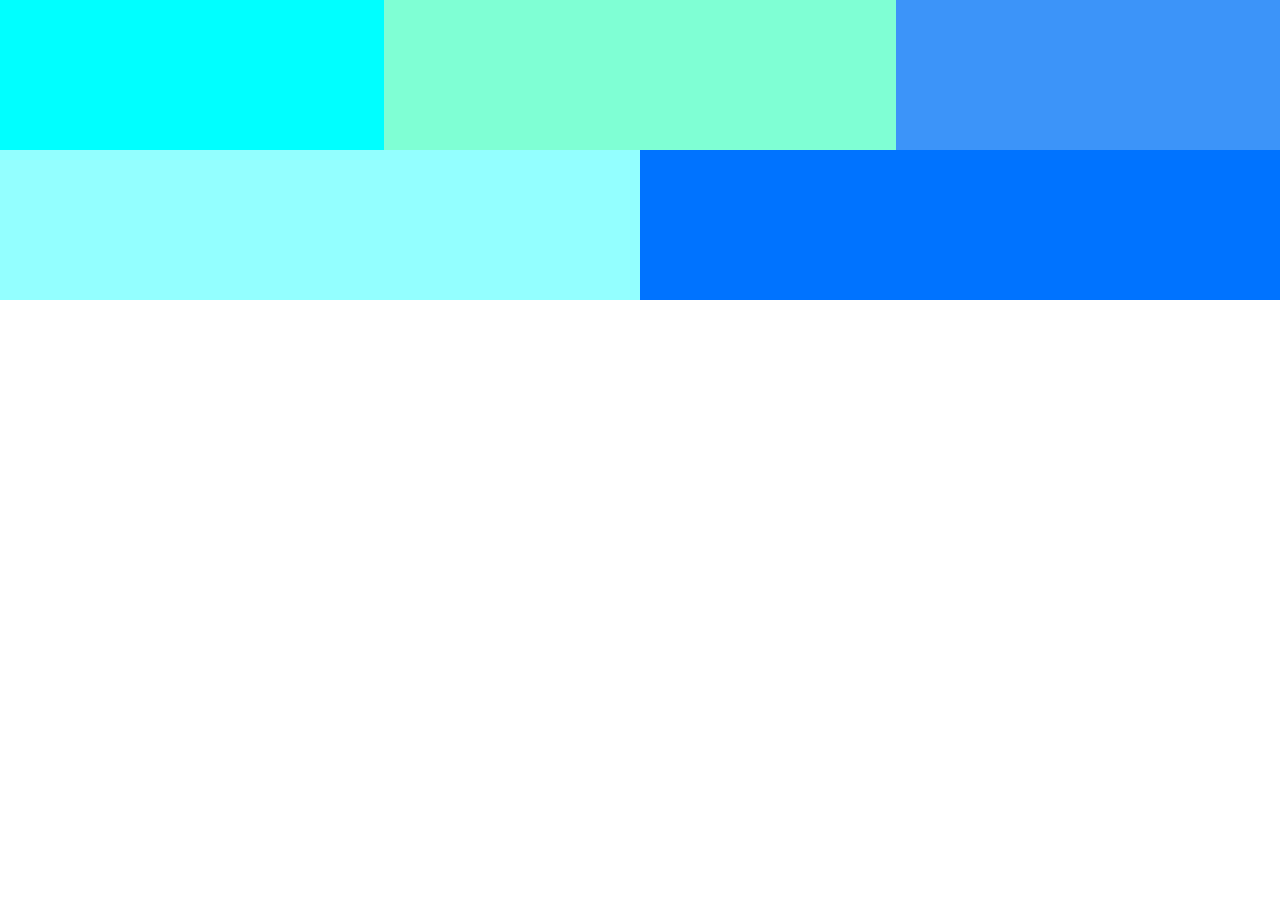
<file: Column drop/index.html>
<!DOCTYPE html>
<html lang="en">
<head>
    <meta charset="UTF-8">
    <meta name="viewport" content="width=device-width, initial-scale=1.0">
    <title>Document</title>
    <link rel="stylesheet" href="/Column%20drop/styles.css">
</head>
<body>
    <main class="container">
        <div class="uno"></div>
        <div class="dos"></div>
        <div class="tres"></div>
        <div class="cuatro"></div>
        <div class="cinco"></div>
    </main>

</body>
</html>
</file>
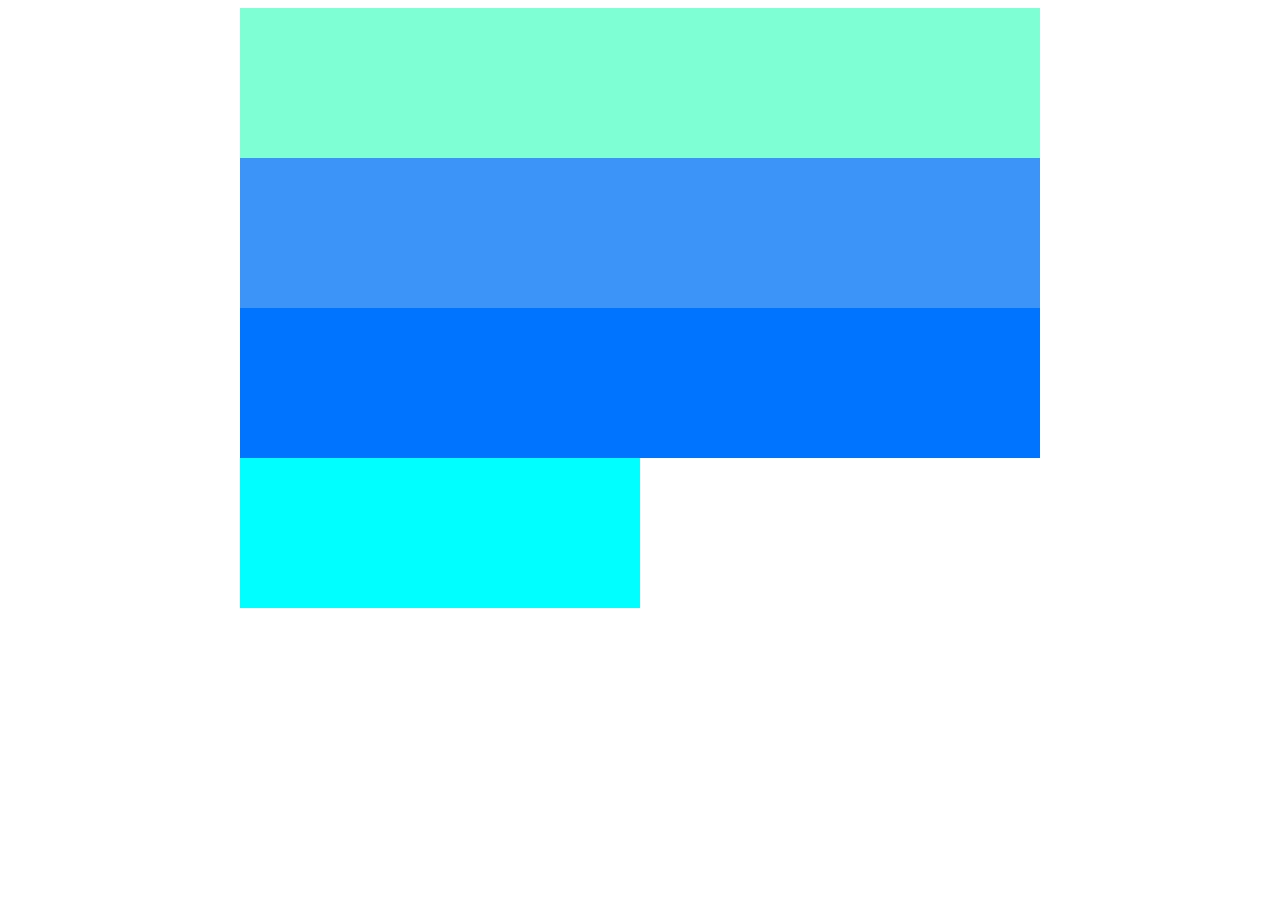
<file: layoutShifert/index.html>
<!doctype html>
<html lang="en">
<head>
    <meta charset="UTF-8">
    <meta name="viewport"
          content="width=device-width, user-scalable=no, initial-scale=1.0, maximum-scale=1.0, minimum-scale=1.0">
    <meta http-equiv="X-UA-Compatible" content="ie=edge">
    <link rel="stylesheet" href="/layoutShifert/style.css">
    <title>Document</title>
</head>
<body>
    <main class="container">
        <div class="uno"></div>
        <div class="cuatro">
            <div class="dos"></div>
            <div class="tres"></div>
        </div>
        <div class="cinco"></div>
    </main>
</body>
</html>
</file>
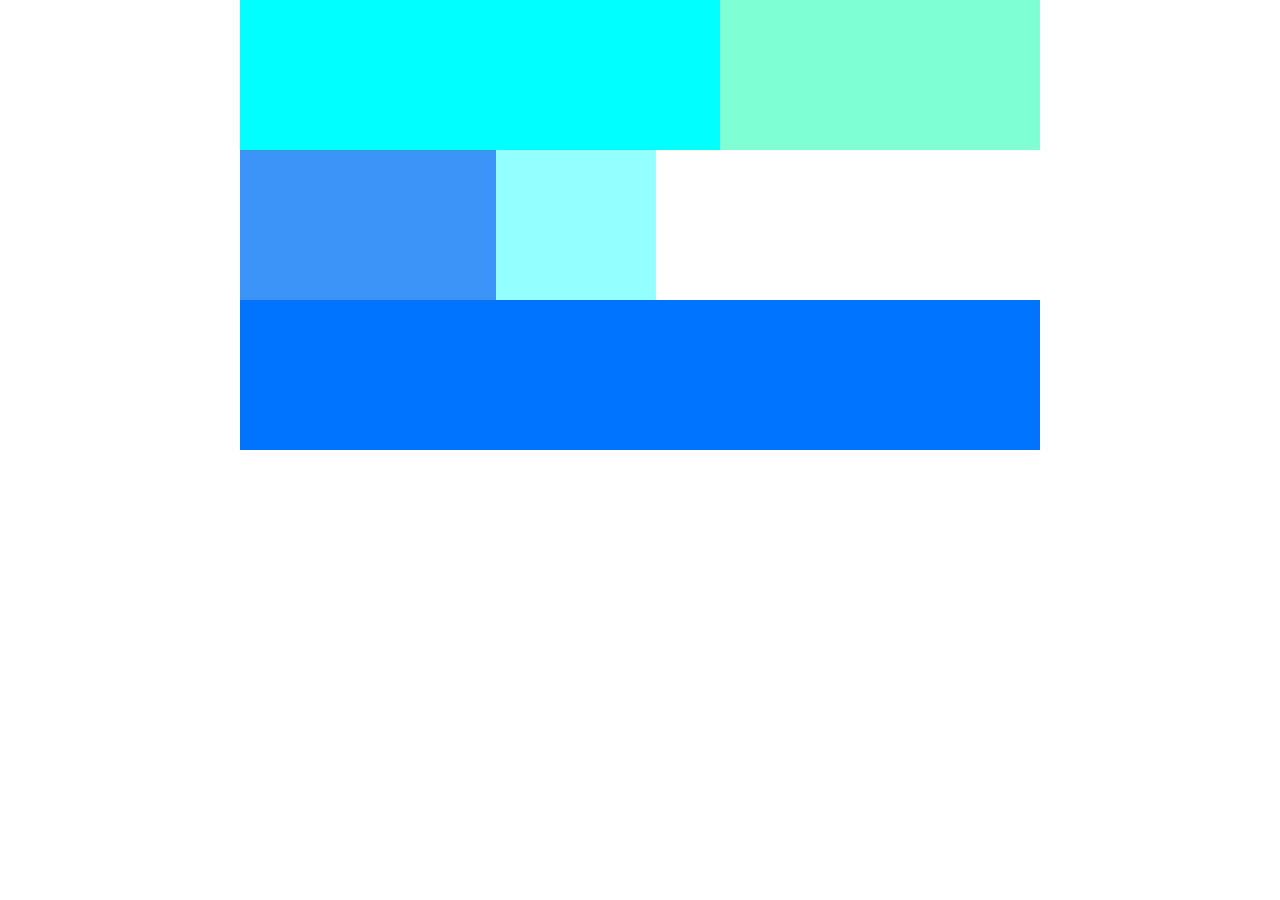
<file: Mostly-fluid/index.html>
<!DOCTYPE html>
<html lang="en">
<head>
    <meta charset="UTF-8">
    <meta name="viewport" content="width=device-width, initial-scale=1.0">
    <title>Document</title>
    <link rel="stylesheet" href="/Mostly-fluid/style.css">
    <link rel="stylesheet" href="/Mostly-fluid/tablet.css" media="screen and (min-width: 600px)">
    <link rel="stylesheet" href="/Mostly-fluid/destokp.css" media="screen and (min-width:800px)">
</head>
<body>
    <main class="container">
        <div class="uno"></div>
        <div class="dos"></div>
        <div class="tres"></div>
        <div class="cuatro"></div>
        <div class="cinco"></div>
    </main>
    
</body>
</html>
</file>
<file: layoutShifert/style.css>
html{
    font-size: 62.5%;
}

.container{
    display: flex;
    flex-wrap: wrap;
}

.uno, .dos, .tres, .cuatro, .cinco{
    width: 100%;
    min-width: 150px;
    height: 150px;
}
.uno{
    background-color: aqua;
}
.dos{
    background-color: aquamarine;
}
.tres{
    background-color: rgb(60, 148, 249);
}
.cuatro{
    background-color: rgba(0, 255, 255, 0.424);
    height: auto;

}
.cinco{
    background-color: rgb(0, 115, 255);
}

@media (min-width: 600px){
    .uno {
        width: 25%;
    }
    .cuatro{
        width: 75%;
    }
    .cinco{
        width: 100%;
    }

}
@media (min-width: 800px) {
    .container{
        width: 800px;
        margin: auto;
    }
    .uno {
        width: 50%;
        order: 1;
    }
    .cuatro{
        width: 100%;
    }
    .cinco{
        width: 100%;
    }
}
</file>
<file: Mostly-fluid/style.css>
*{
    box-sizing: border-box;
    margin: 0;
    padding: 0;
}

html{
    font-size: 62.5%;
}

.container{
    display: flex;
    flex-wrap: wrap;
}

.uno, .dos, .tres, .cuatro, .cinco{
    width: 100%;
    min-width: 150px;
    height: 150px;
}
.uno{
    background-color: aqua;
}
.dos{
    background-color: aquamarine;
}
.tres{
    background-color: rgb(60, 148, 249);
}
.cuatro{
    background-color: rgba(0, 255, 255, 0.424);
}
.cinco{
    background-color: rgb(0, 115, 255);
}

/*@media (max-width: 660px){*/
/*    .dos, .tres, .cuatro{*/
/*        width: 50%;*/
/*    }*/
/*}*/

/*
@media (min-width: 800px){
    .container{
        width: 800px;
        margin: auto;
    }
    .uno{
        width: 60%;
    }
    .dos{
        width: 40%;
    }
    .tres{
        width: 32%;
    }
    .cuatro{
        width: 20%;
    }
}*/
</file>
<file: Mostly-fluid/tablet.css>
.dos, .tres, .cuatro{
    width: 50%;
}
</file>
<file: Mostly-fluid/destokp.css>
.container{
     width: 800px;
     margin: auto;
 }
 .uno{
     width: 60%;
 }
 .dos{
     width: 40%;
 }
 .tres{
     width: 32%;
 }
 .cuatro{
     width: 20%;
 }
</file>
